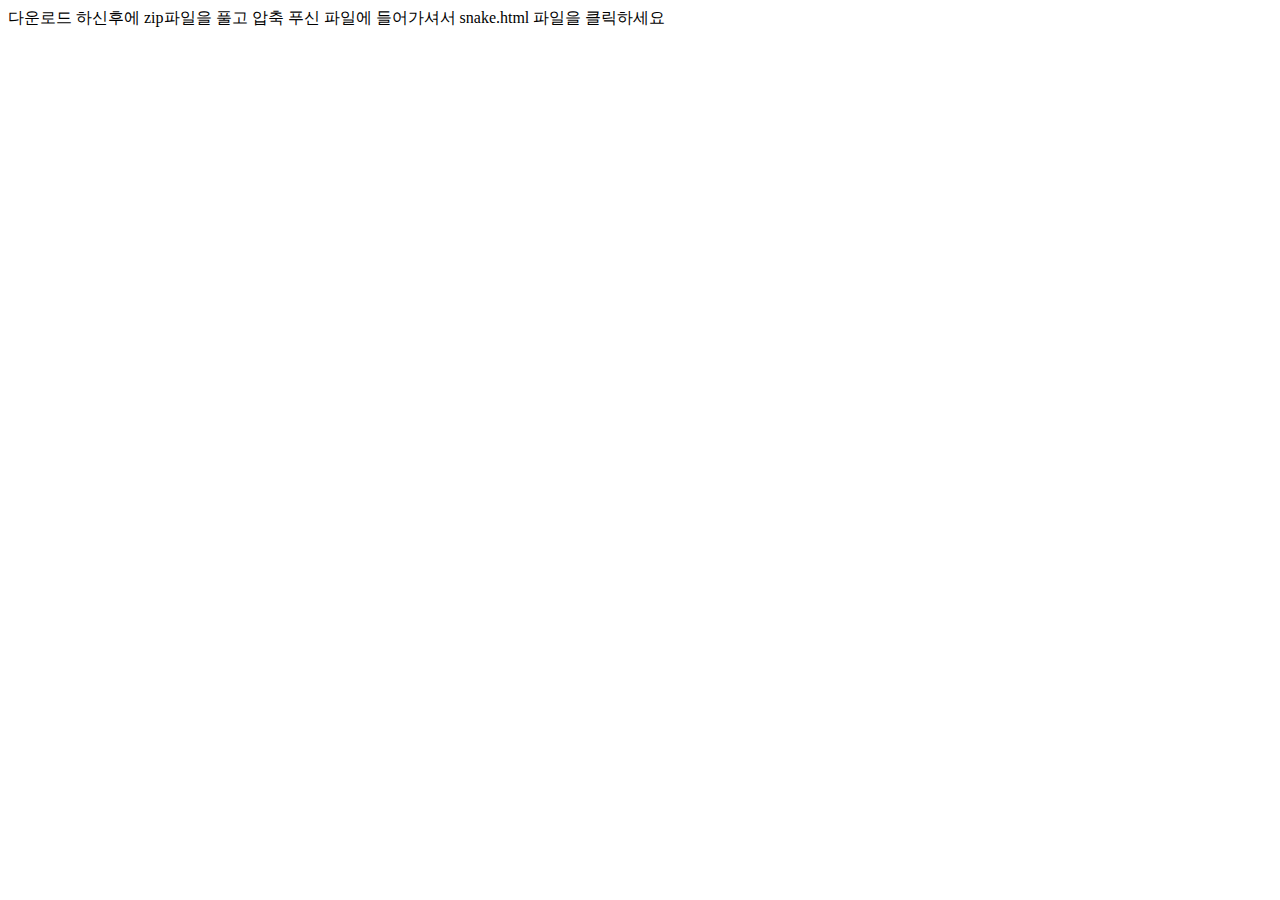
<file: ex.html>
<!DOCTYPE html>
<html lang="ko">
<head>
    <meta charset="UTF-8">
    <meta name="viewport" content="width=device-width, initial-scale=1.0">
    <title>다운로드 파일 설명</title>
</head>
<body>
    다운로드 하신후에 zip파일을 풀고 압축 푸신 파일에 들어가셔서 snake.html 파일을 클릭하세요
</body>
</html>
</file>
